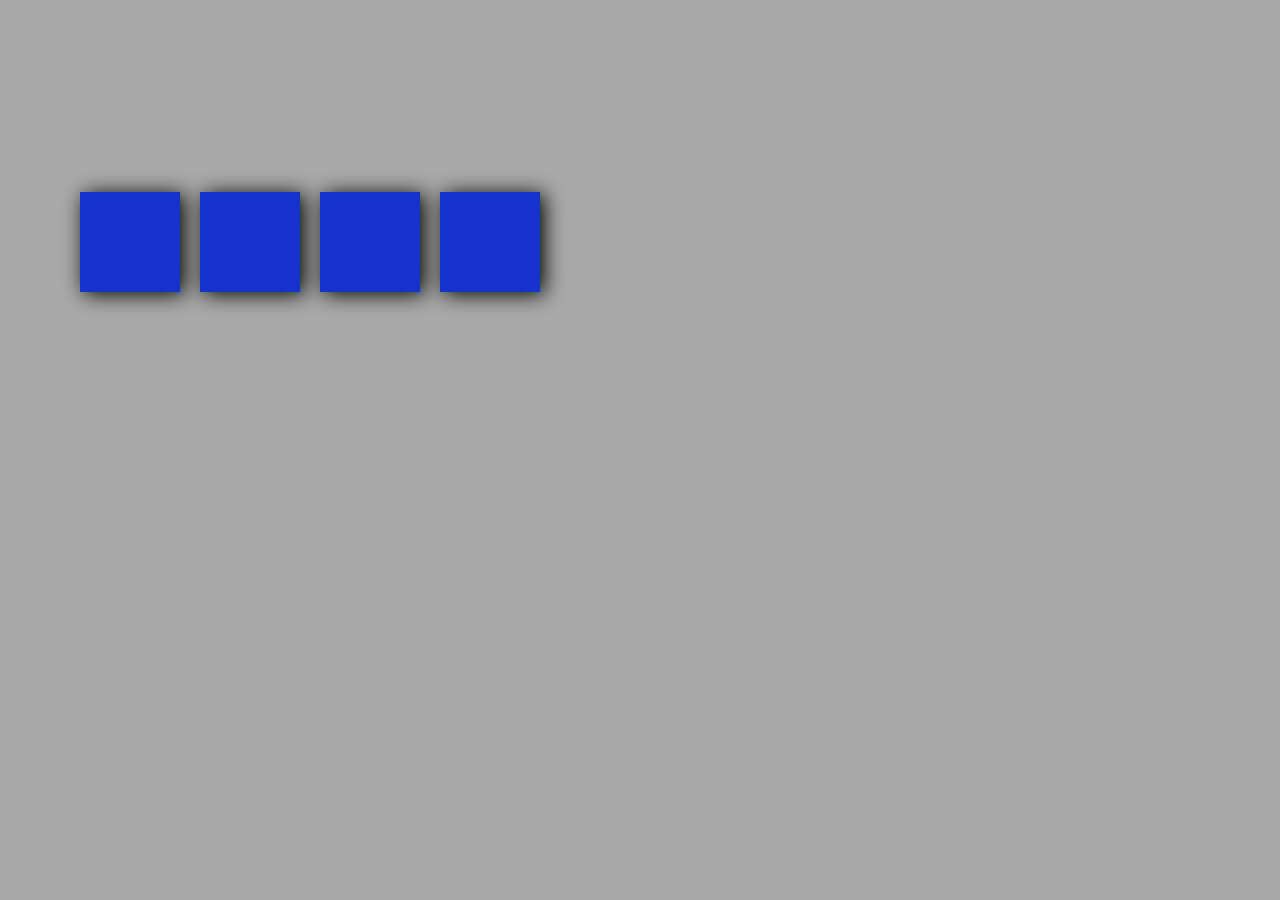
<file: animation.html>
<!DOCTYPE html>
<html lang="en">
<head>
    <meta charset="UTF-8">
    <meta name="viewport" content="width=device-width, initial-scale=1.0">
    <title>Document</title>
    <link rel="stylesheet" href="animation.css">
</head>
<body>
    <div class="Box">
        <div class="box1"></div>
        <div class="box2"></div>
        <div class="box3"></div>
        <div class="box4"></div>
    </div>
</body>
</html>
</file>
<file: animation.css>
*{
  box-sizing: border-box;
  margin: 0;
  padding:0;
}
body{
  background-color: darkgray;
}

.Box{
  display: flex;
  flex-direction: row;
  gap:20px;
  margin-top:12rem;
  margin-left:5rem;
}
.box1,.box2,.box3,.box4{
  border:1px solid rgb(19, 53, 202);
   width:100px;
  height:100px;
  background-color: rgb(22, 50, 207);
  box-shadow: 4px 2px 20px black;
}
.box4{
 
  animation-name:flip;
  animation-duration: 3s;
  animation-delay:1s;
  animation-timing-function: ease-in;
  animation-iteration-count: 3;
  animation-direction: alternate-reverse;
}
@keyframes flip{
  0%{
    transform:translateX(32rem);
  }
  50%{
    scale:2;
    border-radius:0;
    transform:rotate(0);
  }
  100%{
   scale:1.5;
   transform:rotate(360deg);
   border-radius:50%;
  }
}
.box3{
animation-name:move;
animation-duration: 4s;
animation-delay:2s;
animation-timing-function: ease;
/* animation-iteration-count: 3; */
/* animation-direction: alternate-reverse; */

}
@keyframes move{
0%{
    transform:translateX(32rem);

}
50%{
    scale:2;
    border-radius:0;
    transform:rotate(0);
}
100%{
 scale:1.5;
   transform:rotate(360deg);
   border-radius:50%;
}
}
.box2{
0%{

}
50%{

}
100%{
  
}
}
.box1{
0%{

}
50%{

}
100%{
  
}
}
/* .box:hover{
  animation-play-state: paused;
} */
</file>
